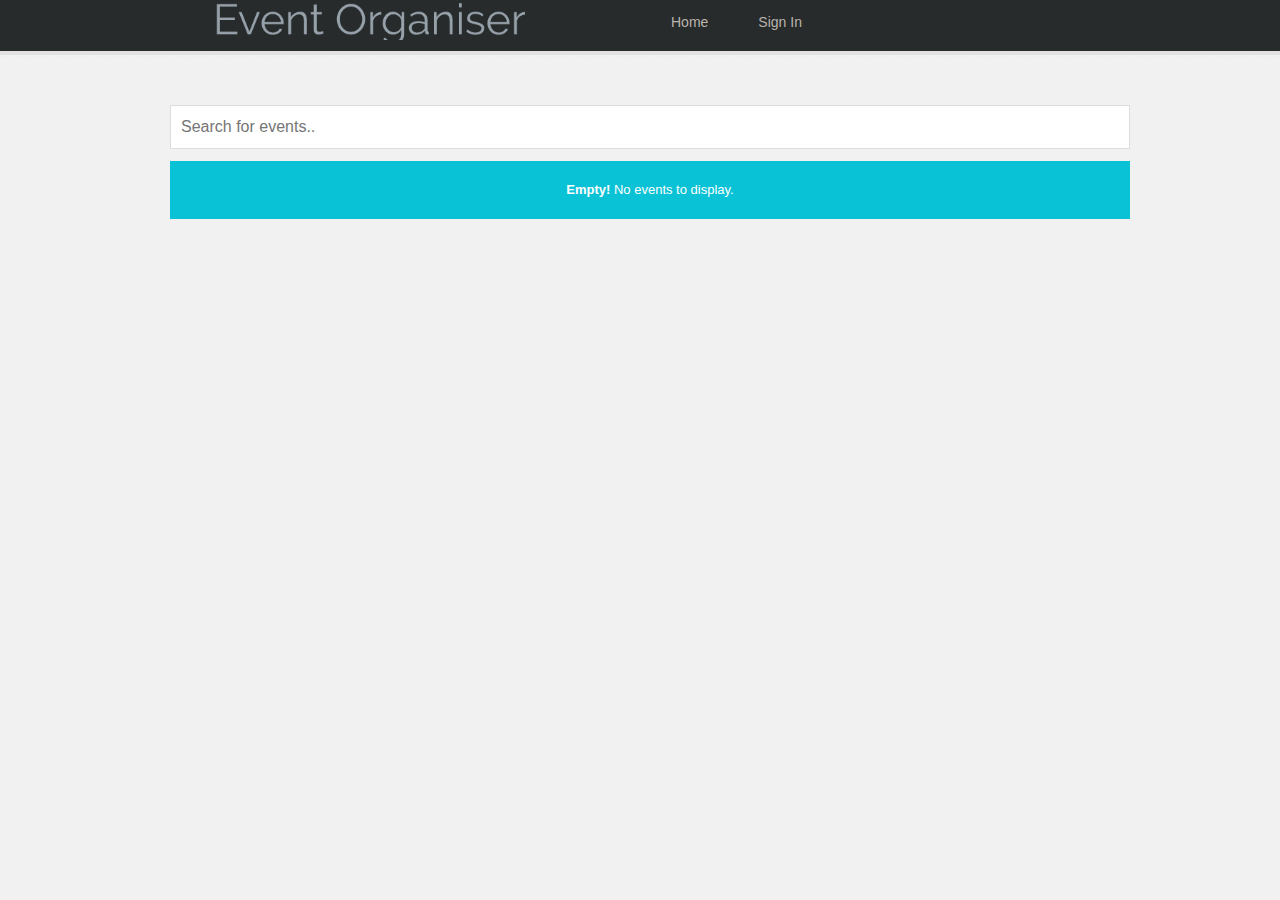
<file: src/main/resources/static/index.html>
<!DOCTYPE html PUBLIC "-//W3C//DTD XHTML 1.0 Transitional//EN" "http://www.w3.org/TR/xhtml1/DTD/xhtml1-transitional.dtd">
<html xmlns="http://www.w3.org/1999/xhtml">
<head>
<meta http-equiv="Content-Type" content="text/html; charset=utf-8" />
<title>Event Organiser</title>
<meta name="keywords" content="" />
<meta name="description" content="" />

<link href="css/tooplate_style.css" rel="stylesheet" type="text/css" />

<link rel="stylesheet" type="text/css" href="css/ddsmoothmenu.css" />


<script type="text/javascript" src="js/jquery.min.js"></script>
<script type="text/javascript" src="js/ddsmoothmenu.js">

</script>

<script type="text/javascript">

ddsmoothmenu.init({
	mainmenuid: "tooplate_menu",
	orientation: 'h',
	classname: 'ddsmoothmenu',
	contentsource: "markup"
})

$(document).ready(function() {
    if(window.localStorage.getItem('email') != null) {
      $('#createEvent').show();
      $('#manageEvent').show();
      $('#archivedEvent').show();
      $('#logout').show();
      $.ajax({
        type: "GET",
        url: "event?user=" + window.localStorage.getItem('email'),
        success: function(response) {
          var eventList = JSON.parse(response);
          if(eventList.length != 0) {
              $('#eventList').append("<h5 style='font-size: 20px;'>Event List</h5>");
              for (var i = 0, len = eventList.length; i < len; ++i) {
                  var event = eventList[i];
                  $('#eventList').append('<div class="rp_pp"> <span>'+ event.title + '</span> <p>' + event.description + '</p> <div class="cleaner"></div> <div>Location: ' + event.location + '  </div> <div>Date: ' + formatDate(new Date(event.date)) + '  </div> </div>');
              }
          } else {
              $('#eventList').append('<div id="emptyMessage" class="alert empty" style="display: block;"> <strong>Empty!</strong> No events to display. </div> ');
          }
        }
      });    
    } else {
      $('#signIn').show();
      $('#eventList').append('<div id="emptyMessage" class="alert empty" style="display: block;"> <strong>Empty!</strong> No events to display. </div> ');
    }
});

function searchEvent(elemt) {
  var title = $(elemt).val();
  $.ajax({
    type: "GET",
    url: "event?user=" + window.localStorage.getItem('email') + "&title=" + title,
    success: function(response) {
        var eventList = JSON.parse(response);
        if(eventList.length != 0) {
            $('#eventList').empty();
            $('#eventList').append("<h5 style='font-size: 20px;'>Event List</h5>");
            for (var i = 0, len = eventList.length; i < len; ++i) {
                var event = eventList[i];
                $('#eventList').append('<div class="rp_pp"> <span>'+ event.title + '</span> <p>' + event.description + '</p> <div class="cleaner"></div> <div>Location: ' + event.location + '  </div> <div>Date: ' + formatDate(new Date(event.date)) + '  </div> </div>');
            }
        } else {
            $('#eventList').empty();
            $('#eventList').append('<div id="emptyMessage" class="alert empty" style="display: block;"> <strong>Empty!</strong> No events to display. </div> ');
        }
    }
  });
}

function logout() {
  window.localStorage.clear();
  location.reload();
}

function formatDate(date) {
  var monthNames = [
    "January", "February", "March",
    "April", "May", "June", "July",
    "August", "September", "October",
    "November", "December"
  ];

  var day = date.getDate();
  var monthIndex = date.getMonth();
  var year = date.getFullYear();

  return day + ' ' + monthNames[monthIndex] + ' ' + year;
}

</script> 
<style>
    .alert {
      padding: 20px;
      background-color: #f44336;
      color: white;
      opacity: 1;
      transition: opacity 0.6s;
      margin-bottom: 15px;
      text-align: center;
    }
  .alert.empty {background-color: #09C2D5;}
  * {
      box-sizing: border-box;
    }

  #searchEvent {
    background-position: 10px 12px;
    background-repeat: no-repeat;
    width: 100%;
    font-size: 16px;
    padding: 12px 20px 12px 10px;
    border: 1px solid #ddd;
    margin-bottom: 12px;
  }

</style>

</head>

<body>

<div id="tooplate_wrapper">
	
    <div id="tooplate_header">
        <div id="site_title"><h1><a style="pointer-events: none; cursor: default;" href="#"></a></h1></div>
        <div id="tooplate_menu" class="ddsmoothmenu">
            <ul>
                <li><a href="index.html">Home</a></li>
                <li id="createEvent" style="display: none"><a href="createEvent.html">Create Event</a></li>
                <li id="manageEvent" style="display: none"><a href="manageEvent.html">Manage Event</a></li>
                <li id="archivedEvent" style="display: none"><a href="archivedEvent.html">Archived Event</a></li>
                <li id="signIn" style="display: none"><a href="signIn.html">Sign In</a></li>
                <li id="logout" style="display: none; cursor: pointer;" onclick="logout()"><a>Logout</a></li>
            </ul>
            <br style="clear: left" />
        </div>
    </div>
    
    <div id="tooplate_main">
            
        <div class="cleaner h30"></div>
        
        <input type="text" id="searchEvent" onkeyup="searchEvent(this)" placeholder="Search for events..">

        <div id="eventList">
            
        </div>
                
        <div class="cleaner"></div>
	</div>
    
</div>


</body>
</html>
</file>
<file: src/main/resources/static/css/tooplate_style.css>
/*
Template 2060 Newspaper 
http://www.tooplate.com/view/2060-newspaper
*/

body {
	margin: 0;
	padding: 0;
	color: #666;
	font-family: Tahoma, Geneva, sans-serif;
	font-size: 13px;
	line-height: 1.4em; 
	background-color: #f1f1f1;
	background-repeat: repeat-x;
	background-position: top;
	background-image: url(images/tooplate_body.jpg)
}

a, a:link, a:visited { color: #09c2d3; font-weight: normal; text-decoration: none }
a:hover { text-decoration: underline; }

p { margin: 0 0 10px 0; padding: 0; }
img { border: none; }
blockquote { font-style: italic; margin: 0 0 0 10px;}
cite { font-weight: bold; color:#5fb42b; }
cite a, cite a:link, cite a:visited  { font-size: 12px; text-decoration: none; font-style: normal }
cite span { font-weight: 400; color: #5fb42b; }

h1, h2, h3, h4, h5, h6 { color: #09c2d3; font-weight: normal; }
h1 { font-size: 48px; margin: 0 0 30px; padding: 5px 0 }
h2 { font-size: 30px; margin: 0 0 25px; padding: 5px 0 }
h3 { font-size: 24px; margin: 0 0 20px; padding: 0; }
h4 { font-size: 18px; margin: 0 0 15px; padding: 0; }
h5 { font-size: 16px; margin: 0 0 10px; padding: 0;  }
h6 { font-size: 12px; margin: 0 0 5px; padding: 0; }

.cleaner { clear: both }
.h10 { height: 10px }
.h20 { height: 20px }
.h30 { height: 30px }
.h40 { height: 40px }
.h50 { height: 50px }
.divider { margin-bottom: 40px; padding-bottom: 20px; border-bottom: 1px solid #ccc }

.image_fl { float: left; margin: 3px 20px 5px 0 }
.image_fr { float: right; margin: 3px 0 5px 20px }

.float_l { float: left }
.float_r { float: right }

.tmo_list { margin: 10px 0 10px 0; padding: 0; list-style: none }
.tmo_list li { color:#52493a; margin: 0 0 10px 0; padding: 0 5px 0 15px; background: url(images/tooplate_list.png) no-repeat scroll 0 5px  }
.tmo_list li a { color: #52493a; font-weight: normal }
.tmo_list li a:hover { color: #52493a }

#tooplate_wrapper {
	width: 960px;
	margin: 0 auto;
	padding: 0 10px;
}

#tooplate_header {
	height: 55px;
	width: 1100px;
}

#tooplate_main {
	clear: both;
	width: 960px;
	padding: 20px 0;
}

#content {
	width: 620px;
}

#sidebar {
	width: 300px;
}

#tooplate_bottom_wrapper {
	width: 100%;
	background: #393939;
}

#tooplate_bottom {
	clear: both;
	width: 960px;
	margin: 0 auto;
	padding: 20px 0
}

#tooplate_footer_wrapper {
	width: 100%;
	background: #272b2b;
}

#tooplate_footer {
	clear: both;
	width: 960px;
	margin: 0 auto;
	padding: 10px;
	text-align: center
}

#site_title { float: left }
#site_title h1 { margin: 0; padding: 0 }
#site_title h1 a { display: block; width: 380px; height: 10px; padding: 40px 10px 0 0; color: #000; font-size: 14px; text-align: right; background: url(images/tooplate_logo.png) no-repeat left center }
#site_title h1 a:hover { text-decoration: none }

#tooplate_menu { float: right; width: 650px; height: 46px; }

.newscol h2 { font-size: 14px; color: #09c2d3; font-weight: 700; border-bottom: 1px dotted #ccc }
.newsbox { padding-bottom: 20px; margin-bottom: 20px; border-bottom: 1px solid #eee }
.newsbox img { float: left; border: 1px solid #e3e1e1; padding: 4px; margin-right: 10px }
.newsbox p { font-size: 10px }

.rp_pp { margin-bottom: 10px; padding-bottom: 10px; border-bottom: 1px dotted #ced4dc }
.rp_pp p { font-size: 10px; font-style: italic }
.rp_pp div { font-size: 10px; }
.rp_pp span { font-size: 15px; font-weight: bold }
.rp_pp input { display: inline; }

.flickr_stream { margin: 0; padding:0; list-style: none }
.flickr_stream li { float: left; margin: 0 8px 8px 0; padding: 0 }
.flickr_stream li img { padding: 4px; border: 1px solid #ccc }

#gallery { margin: 0; padding: 0; list-style: none }
#gallery li { margin: 0; padding: 0; }
#gallery li a img { display: block; float: left; margin: 0 4px 4px 0; padding: 5px; border: 1px solid #ddd; width: 190px; height: 150px;  }

#contact_form { padding: 0; width: 400px; margin-bottom: 40px }
#contact_form form { margin: 0px; padding: 0px; }
#contact_form form .input_field { width: 270px; padding: 5px 0; color: #808b98;  background: #fff; border: 1px solid #dedede; }
#contact_form form label { display: block; width: 100px; margin-right: 12px; font-size: 11px }
#contact_form form textarea { width: 398px; height: 200px; padding: 0 5px; color: #808b98; background: #fff; border: 1px solid #dedede; }
.submit_btn { display: block; padding: 5px 12px; text-align: center; text-decoration: none; font-weight: bold;  background-color: #000; border: 1px solid #fff; color: #fff; font-size: 11px; cursor: pointer }	

.post {
	clear: both;
	margin-bottom: 60px;
}
.post img { margin-bottom: 10px }
.post h2.home { color: #ba8c00; font-size: 18px; margin-bottom: 0;  }
.post h2 { margin-bottom: 0;line-height: 38px;  margin-bottom: 10px }
.post .meta { font-size: 10px; margin-bottom: 20px; border: 1px solid #ccc; border-left: none; border-right: none }
.post .meta span { float: left; display: block; margin-right: 20px; padding: 5px 0 5px 30px }
.post .meta span.admin { background: url(images/agent.png) no-repeat }
.post .meta span.date { background: url(images/calendar.png) no-repeat }
.post .meta span.tag { background: url(images/tag.png) no-repeat }
.post .meta span.comment { background: url(images/chat.png) no-repeat }
.post .meta span.more_but { float: right }
.post .meta span.more_but a { color: #7f0d0d } 

.post .meta a, .post .meta strong { color: #7b7b7b; font-weight: 700 }

#comment_section {
	clear: both;
	margin-bottom: 60px;
	width: 538px;

}

.first_level {
	margin: 0; padding: 0;
}

.comments {
	list-style: none; 
}

.comments li { margin-bottom: 10px; list-style:none;  }
.comments li .commentbox1 { border: 1px solid #ccc  }
.comments li .commentbox2 { border: 1px solid #ccc  }
.comments li .comment_box { clear: both; width:100%; padding: 10px 30px 20px 30px; margin-bottom: 40px  }
.comment_box .gravatar { float: left; width: 75px; margin-right: 30px }
.comment_box .gravatar img {  width: 75px; height: 75px; }
.comment_box .comment_text {  }

.comment_box .comment_text p { margin: 0; }
.comment_text .comment_author { font-size: 12px; font-weight: 700; color: #7f0d0d; margin-bottom: 10px; }
.comment_text .date, .comment_text .time { font-size: 11px; font-weight: normal; font-style: italic; color: #7b7b7b; padding-left: 10px; }
 
.comment_text .reply a { display: block; clear: both; float: right; color: #fff; font-weight: 700 } 


#comment_form {
	clear: both;
}

#comment_form form {
}

#comment_form textarea {
	color: #666;
	background:#fff none repeat fixed 0 0;
	border: 1px solid #ccc;
	display:block;
	font-size:1.1em;
	height:150px;
	margin-top:5px;
	padding:5px;
	width: 360px;
}

#comment_form .form_row {
	width: 100%;
	margin-bottom: 15px;
}

#comment_form form .txt_field {
	color: #666;
	margin-top: 5px;
	padding: 3px 0;
	width: 200px;
	background:#fff none repeat fixed 0 0;
	border: 1px solid #ccc;
}

.col { float: left; margin: 0 20px 20px 0 }
.half { width: 460px }
#sidebar, .one_third { width: 300px }
#content, .two-third { width: 620px }
.padding_right { padding-right: 20px }
.one_fourth { width: 220px }
.no_margin_right { margin-right: 0 }
.last_box { margin-bottom: 0; background: none }

#tooplate_bottom { color: #999 }
#tooplate_bottom a { color: #ccc }
#tooplate_bottom h4 { color: #fff; font-size: 14px; font-weight: 700; margin-bottom: 20px }

.footer_list { margin: 0; padding: 0; list-style: none }
.footer_list li { margin: 0 0 5px; padding: 0 0 5px; border-bottom: 1px solid #4e4e4e }
.footer_list li a { color: #686868 }

.twitter_post { margin: 0; padding: 0; list-style: none }
.twitter_post li { margin: 0 0 10px; padding: 0 0 7px; border-bottom: 1px dotted #4e4e4e }

.footer_social_button { clear: both; margin-bottom: 40px }
.footer_social_button a { margin-right: 5px }

#tooplate_footer a { color: #ccc }


.pagging { margin: 0 0 20px; padding: 0 }
.pagging ul { margin: 0; padding: 0; list-style: none }
.pagging ul li { margin: 0; padding: 0; display: inline }
.pagging ul li a { float: left; display: block; color: #333; text-decoration: none; margin-right: 5px; padding: 5px 10px; background: #fff; border: 1px solid #ccc }
.pagging ul li a:hover { background: #ccc; border: 1px solid #fff; color: #fff  }

/*============================*/
/*=== Custom Slider Styles ===*/
/*============================*/
#slider-wrapper {
	float: left;
    width: 620px;
    height: 300px;
	margin-right: 20px;
}

#slider {
	position:relative;
    width: 620px;
    height: 300px;
	background:url(images/loading.gif) no-repeat 50% 50%;
}
#slider img {
	position:absolute;
	top:0px;
	left:0px;
	display:none;
}
#slider a {
	border:0;
	display:block;
}

.nivo-controlNav {
	position:absolute;
	right: 10px;
	bottom: -30px;
}
.nivo-controlNav a {
	display:block;
	width:14px;
	height:18px;
	background:url(images/bullets.png) no-repeat;
	text-indent:-9999px;
	border:0;
	margin-right:3px;
	float:left;
}
.nivo-controlNav a.active {
	background-position:0 -18px;
}

.nivo-directionNav a {
	display:block;
	width:30px;
	height:30px;
	background:url(images/arrows.png) no-repeat;
	text-indent:-9999px;
	border:0;
}
a.nivo-nextNav {
	background-position:-30px 0;
	right:15px;
}
a.nivo-prevNav {
	left:15px;
}

.nivo-caption {
    text-shadow:none;
    font-family: Helvetica, Arial, sans-serif;
}
.nivo-caption a { 
    color:#efe9d1;
    text-decoration:underline;
}
</file>
<file: src/main/resources/static/css/ddsmoothmenu.css>
.ddsmoothmenu{
	padding: 1px;
}

.ddsmoothmenu ul{
	z-index:100;
	margin: 0;
	padding: 0 0 0 30px;
	list-style-type: none;
}

/*Top level list items*/
.ddsmoothmenu ul li{
	position: relative;
	display: inline;
	float: left;
}

/*Top level menu link items style*/
.ddsmoothmenu ul li a {
	display: block;
	height: 42px;
	padding: 0 30px 0 20px;
	line-height: 42px;
	font-size: 14px;
	color: #bbb3ac;	
	text-align: center;
	text-decoration: none;
	font-weight: 400;
	outline: none;
}

* html .ddsmoothmenu ul li a{ /*IE6 hack to get sub menu links to behave correctly*/
display: inline-block;
}

.ddsmoothmenu ul li a.selected, .ddsmoothmenu ul li a:hover { /*CSS class that's dynamically added to the currently active menu items' LI A element*/
	color: #0ad6e7;
}

/*1st sub level menu*/
.ddsmoothmenu ul li ul {
	position: absolute;
	width: 120px;
	margin: 0;
	padding: 0;
	left: 0;
	display: none; /*collapse all sub menus to begin with*/
	visibility: hidden;
	background: #4a4a4a;
	border: 1px solid #5c5c5c;
	border-top: 0;
}

.ddsmoothmenu ul li ul span.bottom { position: absolute; width: 178px; height: 13px; bottom: -13px; left: 0;  background: url(images/templatemo_smb_b.png) no-repeat; }

/*Sub level menu list items (undo style from Top level List Items)*/
.ddsmoothmenu ul li ul li{
display: list-item;
float: none;
}

/*All subsequent sub menu levels vertical offset after 1st level sub menu */
.ddsmoothmenu ul li ul li ul{
top: 0;
}

/* Sub level menu links style */
.ddsmoothmenu ul li ul li a{
	font-weight: 500;
	width: 80px; /*width of sub menus*/
	height: 28px;
	line-height: 28px;
	padding: 0 20px;
	margin: 0;
	font-size: 11px;
	text-align: left;
	background: none;
	color: #bbb3ac;
}

.ddsmoothmenu ul li ul li .last {
	border-bottom: none;
}

.ddsmoothmenu ul li ul li a.selected, .ddsmoothmenu ul li ul li a:hover {
	color: #0ad6e7;
	width: 131px;
	padding-left: 20px;
	background: none;
}

/* Holly Hack for IE \*/
* html .ddsmoothmenu{height: 1%;} /*Holly Hack for IE7 and below*/


/* ######### CSS classes applied to down and right arrow images  ######### */

.downarrowclass{
position: absolute;
top: 12px;
right: 7px;
}

.rightarrowclass{
position: absolute;
top: 6px;
right: 5px;
}

/* ######### CSS for shadow added to sub menus  ######### */

.ddshadow{
position: absolute;
left: 0;
top: 0;
width: 0;
height: 0;
}

.toplevelshadow{ /*shadow opacity. Doesn't work in IE*/
opacity: 0.5;
}

/* menu */
</file>
